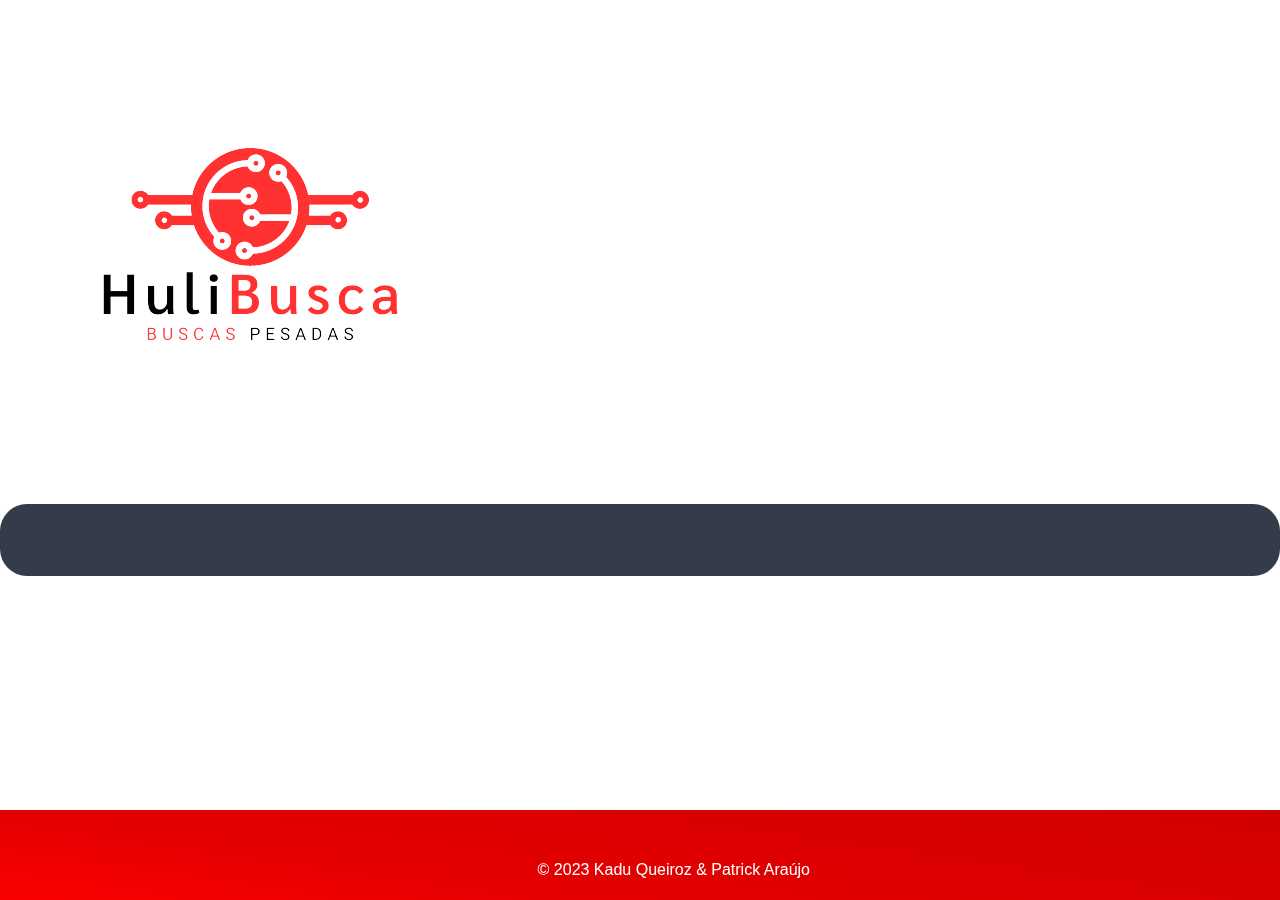
<file: Teste-Br/index.html>
<!DOCTYPE html>
<html>
  <head>
    <title>Huliane Malvadona</title>
    <link rel="stylesheet" href="break.css">
    <link rel="stylesheet" href="https://stackpath.bootstrapcdn.com/bootstrap/4.1.3/css/bootstrap.min.css" integrity="sha384-MCw98/SFnGE8fJT3GXwEOngsV7Zt27NXFoaoApmYm81iuXoPkFOJwJ8ERdknLPMO" crossorigin="anonymous">
    <link rel="stylesheet" href="https://use.fontawesome.com/releases/v5.5.0/css/all.css" integrity="sha384-B4dIYHKNBt8Bc12p+WXckhzcICo0wtJAoU8YZTY5qE0Id1GSseTk6S+L3BlXeVIU" crossorigin="anonymous">
  </head>
  <!-- Coded with love by Mutiullah Samim-->
  <body>
    <div class="container">
        <div class="row marcador align-items-center">
          <div class="col mx-auto text-center">
            <img class="img-responsive" src="Serviços_de_Tecnologia_da_Informação_Azul_Minimalista_Logo__1_-removebg-preview.png">
            <div class="container h-100">
                <div class="d-flex justify-content-center h-100">
                  <div class="searchbar">
                    <input class="search_input" type="text" name="" placeholder="HuliBusca...">
                    <a href="result.html" class="search_icon"><i class="fas fa-search"></i></a>
                  </div>
                </div>
              </div>
          </div>
        </div>
      </div>
      <footer>
        <div class="barra">
          <div class="credits">
            <p>&copy; 2023 Kadu Queiroz & Patrick Araújo</p>
          </div>
      </div>
      </footer>
  </body>
</html>
</file>
<file: Teste-Br/break.css>
body,html{
    height: 100%;
    width: 100%;
    margin: 0;
    padding: 0;
    background: white !important;
    }

    .searchbar{
    margin-bottom: auto;
    margin-top: auto;
    height: 6vh;
    background-color: #353b48;
    border-radius: 3vh;
    padding: 1vh;
    }

    .search_input{
    color: white;
    border: 0;
    outline: 0;
    background: none;
    width: 0;
    caret-color:transparent;
    line-height: 4vh;
    transition: width 0.4s linear;
    }

    .searchbar:hover > .search_input{
    padding: 0 1vh;
    width: 45vh;
    caret-color:#d71e18;
    transition: width 0.4s linear;
    }

    .searchbar:hover > .search_icon{
    background: white;
    color: #d71e18;
    }

    .search_icon{
    height: 4vh;
    width: 4vh;
    float: right;
    display: flex;
    justify-content: center;
    align-items: center;
    border-radius: 50%;
    color:white;
    text-decoration:none;
    }

    footer {
        color: #d71e18;
    }

    .barra {
        background: rgb(255,0,0);
        background: linear-gradient(8deg, rgb(255, 0, 0) 0%, rgb(228, 0, 0) 35%, rgb(209, 0, 0) 100%);
        position: fixed;
        top: 90%;
        left: 0;
        right: 0;
        height: 100px;
        width: 100%;
      } 

      .credits {
        position: relative;
        top: 35%;
        left: 42%;
        font-family: Arial, Helvetica, sans-serif;
        color: white;
      }
</file>
